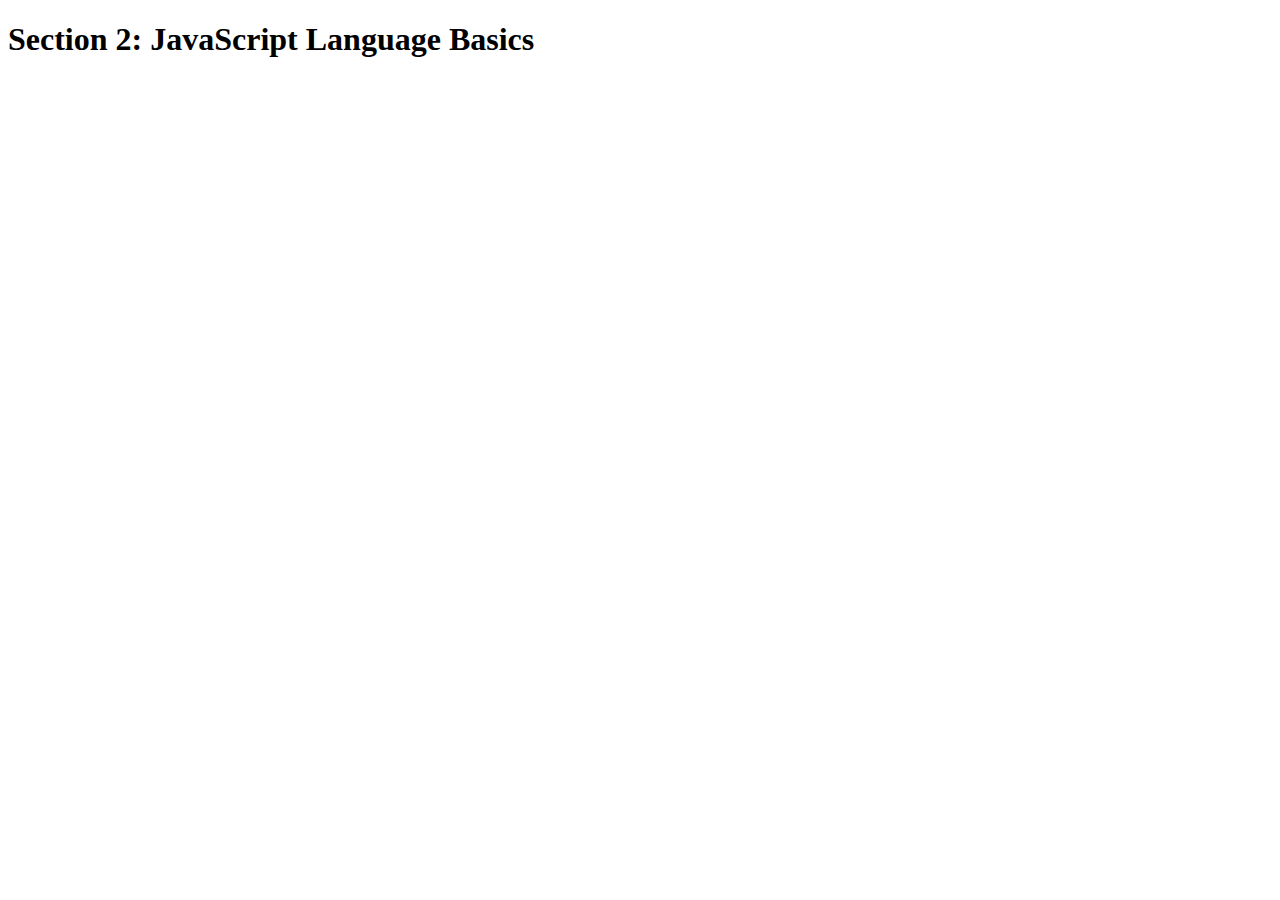
<file: 2-JS-basics/starter/index.html>
<!DOCTYPE html>
<html lang="en">
    <head>
        <meta charset="UTF-8">
        <title>Section 2: JavaScript Language Basics</title>
    </head>

    <body>
        <h1>Section 2: JavaScript Language Basics</h1>
    </body>

    <script src="script.js"></script>
</html>
</file>
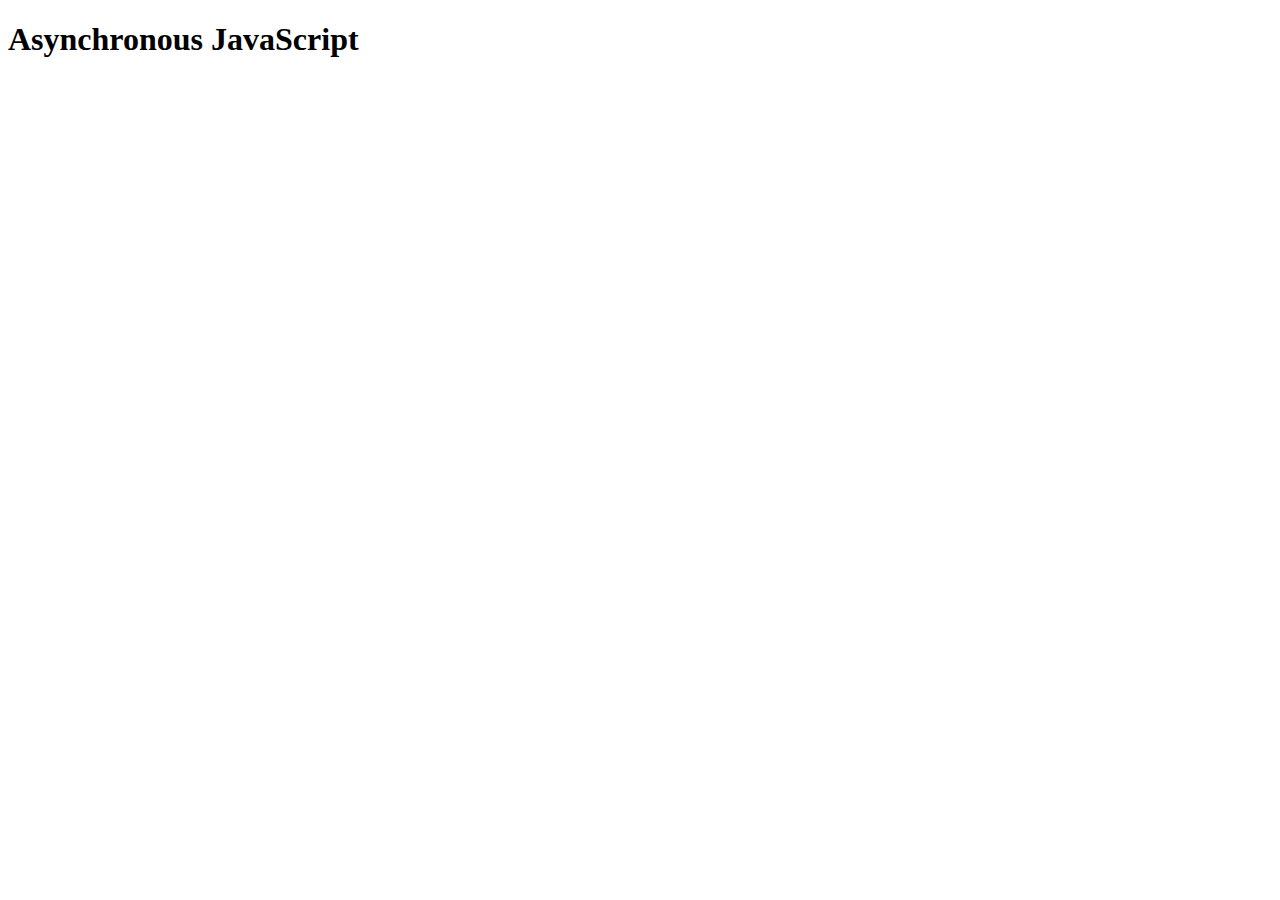
<file: 8-asynchronous-JS/starter/asynchronous.html>
<!DOCTYPE html>
<html lang="en">
<head>
    <meta charset="UTF-8">
    <meta name="viewport" content="width=device-width, initial-scale=1.0">
    <meta http-equiv="X-UA-Compatible" content="ie=edge">
    <title>Asynchronous JavaScript</title>
</head>
<body>
    <h1>Asynchronous JavaScript</h1>
    <script>
        /* const second = () => {
            setTimeout(() => {
              console.log("ASYNC Second");
            }, 1000);
        }
        const first = () => {
          console.log("Hey there");
          second();
          console.log("The end");
        }

        first(); */

        /* function getRecipe() {
          setTimeout(() => {
            const recipeID = [523, 883, 432, 974];
            console.log(recipeID);

            setTimeout((id) => {
              const recipe = { title: 'Fresh tomato paste', publisher: 'Jonas' };
              console.log(`${id}: ${recipe.title}`);

              setTimeout((publisher) => {
                const recipe2 = { title: 'Italian Pizza', publisher: 'Jonas' }
                console.log(recipe2)
              }, 1500, recipe.publisher);
            }, 1000, recipeID[2]);
          }, 1500);
        }

        getRecipe(); */

        /* const getIDs = new Promise((resolve, reject) => {
          setTimeout(() => {
            resolve([523, 883, 432, 974]);
          }, 1500);
        });

        const getRecipe = recID => {
          return new Promise((resolve, reject) => {
            setTimeout((id) => {
              const recipe = { title: 'Fresh tomato paste', publisher: 'Jonas' };
              resolve(`${id}: ${recipe.title}`);
            }, 1000, recID);
          });
        };

        const getRelated = publisher => {
          return new Promise((resolve, reject) => {
            setTimeout((pub) => {
              const recipe = { title: 'Italian Pizza', publisher: 'Jonas' }
              resolve(`${pub} : ${recipe.title}`)
            }, 1000, publisher);
          });
        }

        getIDs.then(IDs => {
          console.log(IDs);
          return getRecipe(IDs[2]);
        })
        .then(recipe => {
          console.log(recipe);
          return getRelated('Jonas');
        })
        .then(recipe => {
          console.log(recipe);
        })
        .catch(error => {
          console.error(error);
        }); */

        fetch('https://www.metaweather.com/api/location/44418/')
        .then((res) => {
          console.log("TCL: res", res)
        }).catch(err => {
          console.log("TCL: err", err)
        });

    </script>
</body>
</html>
</file>
